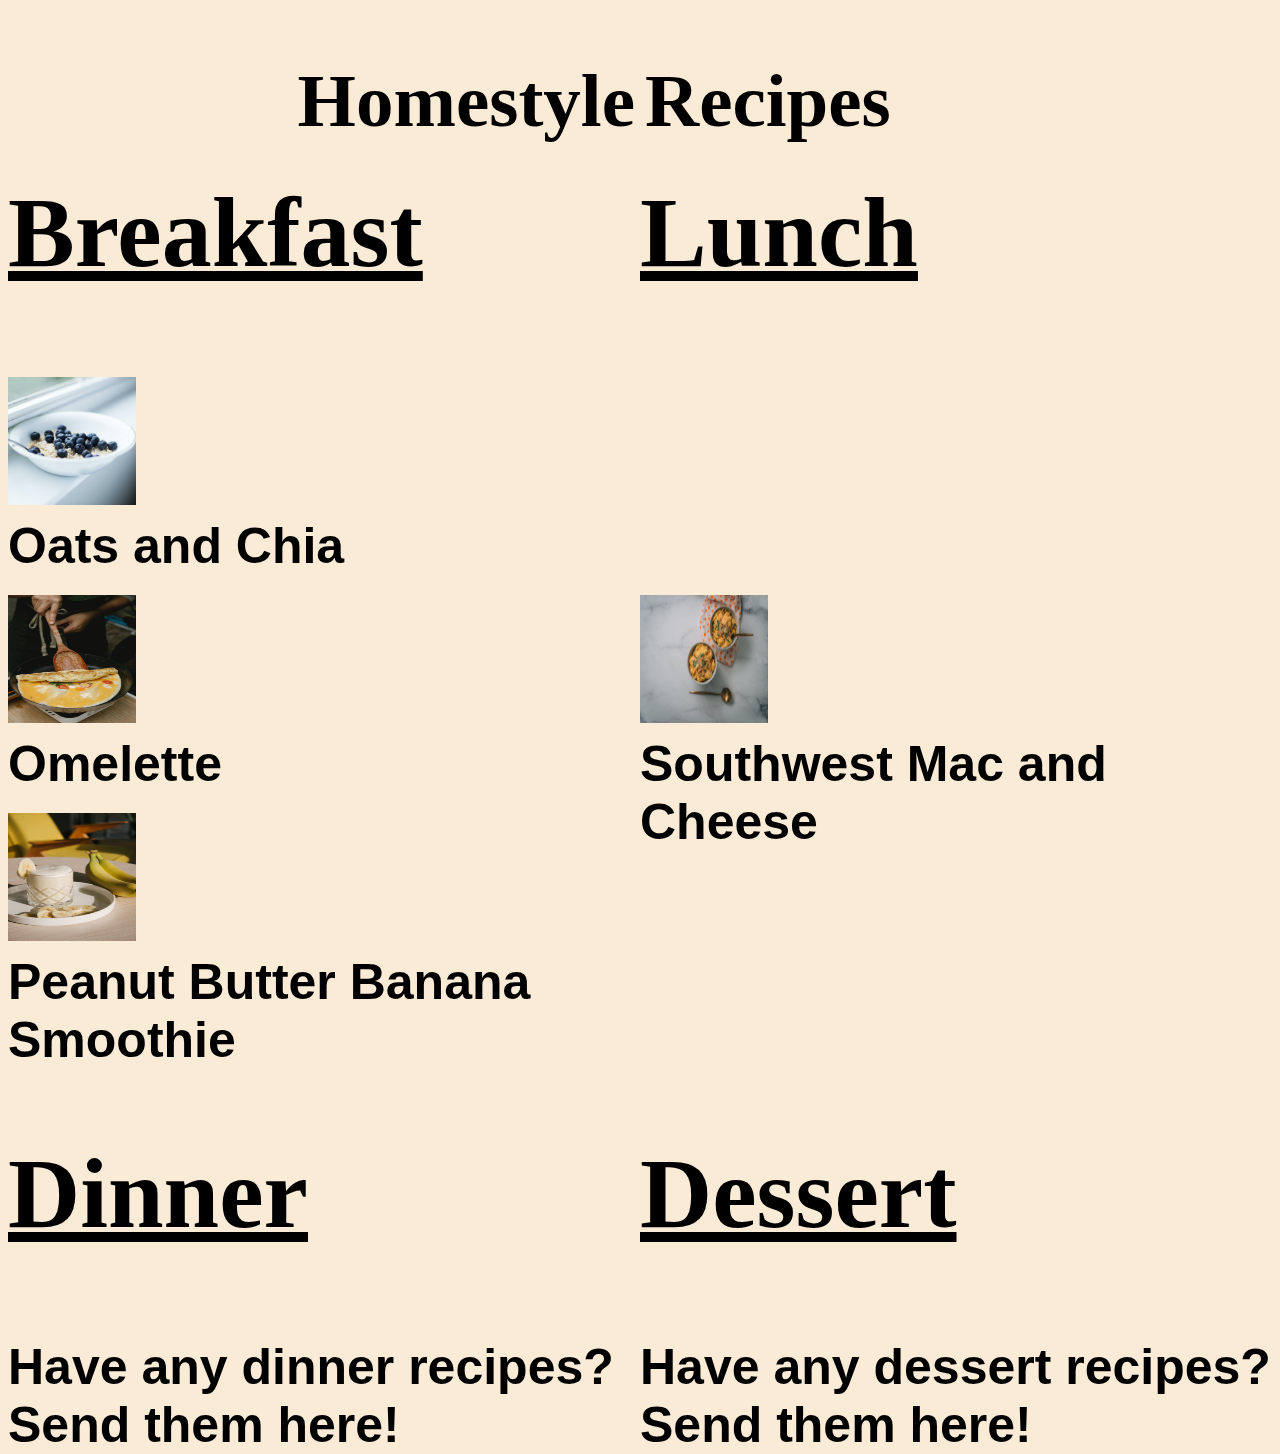
<file: index.html>
<!DOCTYPE html>

<html lang="en">
    <head>
        <meta charset="UTF-8">

        <title>Recipes</title>

        <link rel="stylesheet" href="style.css">

    </head>

    <body>
        <div class="container">
            <!-- <div class="header"> -->
                <h1 class="recipe-header">Homestyle</h1>
                <h1 class="recipe-header2">Recipes</h1>
            <!-- </div> -->

            <div class="recipes breakfast">
                <h1>Breakfast</h1>
                <a href="recipes/oats.html"> <img height="128px" width="128px" src="./img/oats.jpeg" alt=""> <br> Oats and Chia</a>
                <a href=recipes/omelette.html> <img height="128px" width="128px" src="./img/omelette.jpeg" alt=""> <br> Omelette</a>
                <a href=recipes/smoothie.html> <img height="128px" width="128px" src="./img/smoothie.jpeg" alt=""> <br> Peanut Butter Banana Smoothie</a>
            </div>
            <div class="recipes lunch">
                <h1>Lunch</h1>
                <a href="recipes/southwestmac.html"><img height="128px" width="128px" src="./img/swmac.jpeg" alt=""> <br> Southwest Mac and Cheese</a>
            </div>
            <div class="recipes dinner">
                <h1>Dinner</h1>
                <a href="./contact.html">Have any dinner recipes? Send them here!</a>
            </div>
            <div class="recipes dessert">
                <h1>Dessert</h1>
                <a href="./contact.html">Have any dessert recipes? Send them here!</a>
            </div>
        </div>
    </body>
</html>
</file>
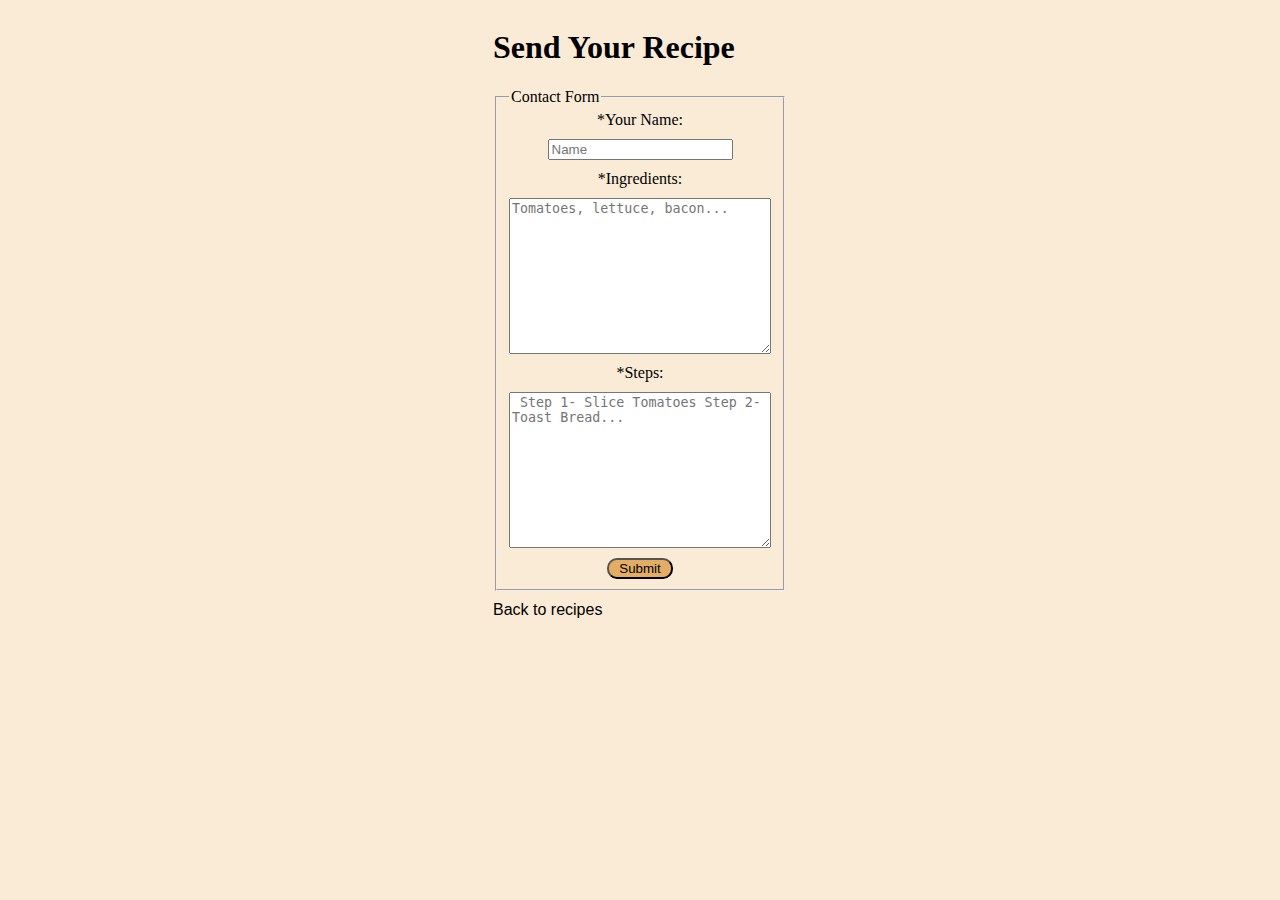
<file: contact.html>
<!DOCTYPE html>
<html lang="en">
<head>
    <meta charset="UTF-8">
    <meta name="viewport" content="width=device-width, initial-scale=1.0">
    <link rel="stylesheet" href="./style.css">
    <title>Contact</title>
</head>
<body>
    <div class="contact-container">
        <h1>Send Your Recipe</h1>
        <form action="https://script.google.com/macros/s/AKfycby4h-Sq0C8e_ny4yFhnvJ8F-TR0UOob1mXQdf6JVgOY4fenyZaMBr76ehXcyvx2Dbk-/exec" method="post">
            <fieldset>
                <legend>Contact Form</legend>
                <label for="name">*Your Name:</label>
                <input type="text" id="name" name="name" placeholder="Name" required>
                <label for="ingredients">*Ingredients:</label>
                <textarea name="ingredients" id="ingredients" cols="30" rows="10" placeholder="Tomatoes, lettuce, bacon..."></textarea>
                <label for="steps">*Steps:</label>
                <textarea name="steps" id="steps" cols="30" rows="10" placeholder=" Step 1- Slice Tomatoes Step 2- Toast Bread..."></textarea>
                <button class="subButton" type="submit">Submit</button>
            </fieldset>
        </form>
        <a class="back-link" href="./index.html">Back to recipes</a>
    </div>
</body>
</html>
</file>
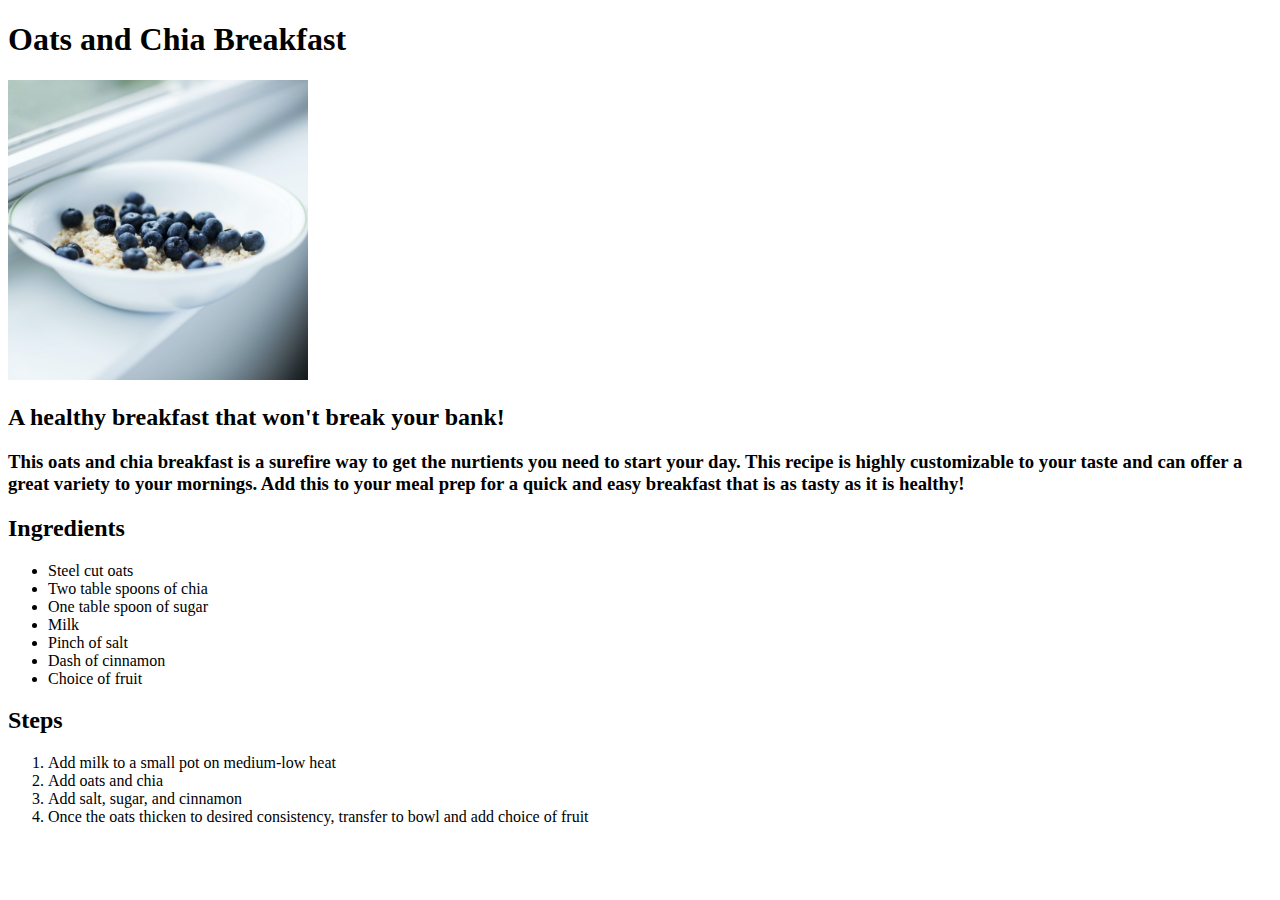
<file: recipes/oats.html>
<!DOCTYPE html>

<html lang= "en">

    <head>
        <meta charset="UTF-8">

        <title>Oats and Chia</title>

    </head>

    <body>
        <h1>Oats and Chia Breakfast</h1>

        <img src="../img/oats.jpeg" width="300" alt="Oats and Chia Breakfast">

        <h2>A healthy breakfast that won't break your bank!</h2>

        <h3>This oats and chia breakfast is a surefire way to get the nurtients you need to start your day.
            This recipe is highly customizable to your taste and can offer a great variety to your mornings.
            Add this to your meal prep for a quick and easy breakfast that is as tasty as it is healthy!</h3>
        
        <h2>Ingredients</h2>

        <ul>
            <li>Steel cut oats</li>
            <li>Two table spoons of chia</li>
            <li>One table spoon of sugar</li>
            <li>Milk</li>
            <li>Pinch of salt</li>
            <li>Dash of cinnamon</li>
            <li>Choice of fruit</li>
        </ul>

        <h2>Steps</h2>

        <ol>
            <li>Add milk to a small pot on medium-low heat</li>
            <li>Add oats and chia</li>
            <li>Add salt, sugar, and cinnamon</li>
            <li>Once the oats thicken to desired consistency, transfer to bowl and add choice of fruit</li>
        </ol>

    </body>
    
</html>
</file>
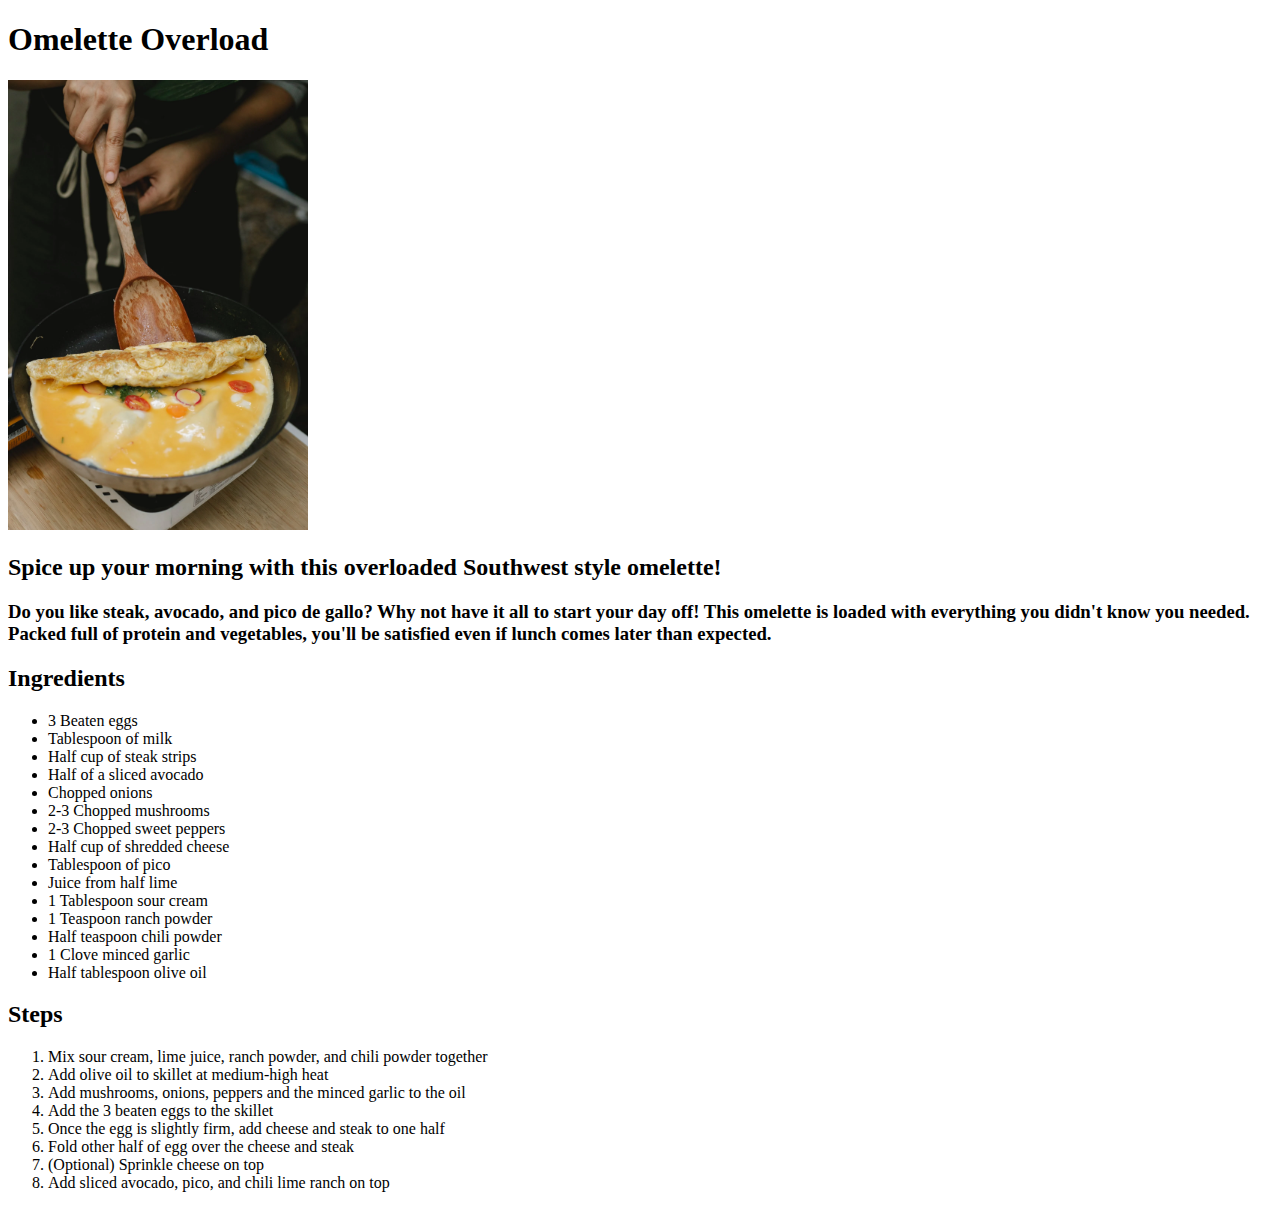
<file: recipes/omelette.html>
<!DOCTYPE html>

<html lang="en">

<head>

    <meta charset="UTF-8">

    <title>Omelette Overload</title>

</head>

<body>

    <h1>Omelette Overload</h1>

    <img src="../img/omelette.jpeg" width="300" alt="Omelette Loaded with Southwest Ingredients">

    <h2>Spice up your morning with this overloaded Southwest style omelette!</h2>

    <h3>Do you like steak, avocado, and pico de gallo? Why not have it all to start your day off!
        This omelette is loaded with everything you didn't know you needed.
        Packed full of protein and vegetables, you'll be satisfied even if lunch comes later than expected.</h3>

    <h2>Ingredients</h2>

    <ul>
        <li>3 Beaten eggs</li>
        <li>Tablespoon of milk</li>
        <li>Half cup of steak strips</li>
        <li>Half of a sliced avocado</li>
        <li>Chopped onions</li>
        <li>2-3 Chopped mushrooms</li>
        <li>2-3 Chopped sweet peppers</li>
        <li>Half cup of shredded cheese</li>
        <li>Tablespoon of pico</li>
        <li>Juice from half lime</li>
        <li>1 Tablespoon sour cream</li>
        <li>1 Teaspoon ranch powder</li>
        <li>Half teaspoon chili powder</li>
        <li>1 Clove minced garlic</li>
        <li>Half tablespoon olive oil</li>
    </ul>

    <h2>Steps</h2>

    <ol>
        <li>Mix sour cream, lime juice, ranch powder, and chili powder together</li>
        <li>Add olive oil to skillet at medium-high heat</li>
        <li>Add mushrooms, onions, peppers and the minced garlic to the oil</li>
        <li>Add the 3 beaten eggs to the skillet</li>
        <li>Once the egg is slightly firm, add cheese and steak to one half</li>
        <li>Fold other half of egg over the cheese and steak</li>
        <li>(Optional) Sprinkle cheese on top</li>
        <li>Add sliced avocado, pico, and chili lime ranch on top</li>
    </ol>
</body>

</html>
</file>
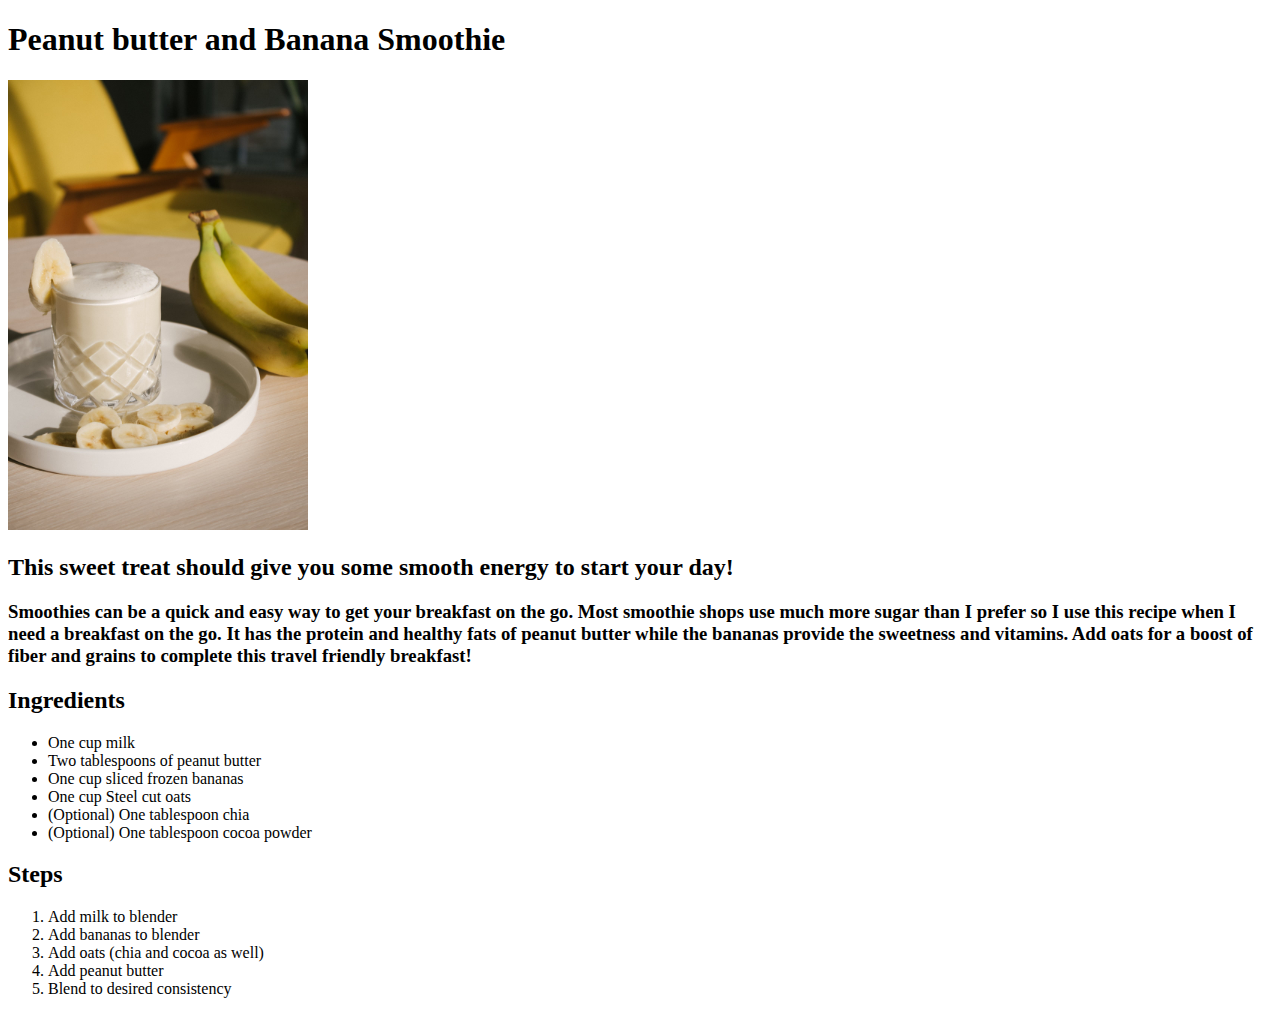
<file: recipes/smoothie.html>
<!DOCTYPE html>

<html lang="en">
    <head>

        <meta charset="UTF-8">

        <title>Peanut Butter Banana Smoothie</title>

    </head>

    <body>

        <h1>Peanut butter and Banana Smoothie</h1>

        <img src="../img/smoothie.jpeg" width="300" alt="Peanut Butter and Banana Smoothie">

        <h2>This sweet treat should give you some smooth energy to start your day!</h2>

        <h3>Smoothies can be a quick and easy way to get your breakfast on the go.
            Most smoothie shops use much more sugar than I prefer so I use this recipe when I need a breakfast on the go.
            It has the protein and healthy fats of peanut butter while the bananas provide the sweetness and vitamins.
            Add oats for a boost of fiber and grains to complete this travel friendly breakfast! </h3>

        <h2>Ingredients</h2>

        <ul>
            <li>One cup milk</li>
            <li>Two tablespoons of peanut butter</li>
            <li>One cup sliced frozen bananas</li>
            <li>One cup Steel cut oats</li>
            <li>(Optional) One tablespoon chia</li>
            <li>(Optional) One tablespoon cocoa powder</li>
        </ul>

        <h2>Steps</h2>

        <ol>
            <li>Add milk to blender</li>
            <li>Add bananas to blender</li>
            <li>Add oats (chia and cocoa as well)</li>
            <li>Add peanut butter</li>
            <li>Blend to desired consistency</li>
        </ol>

    </body>

</html>
</file>
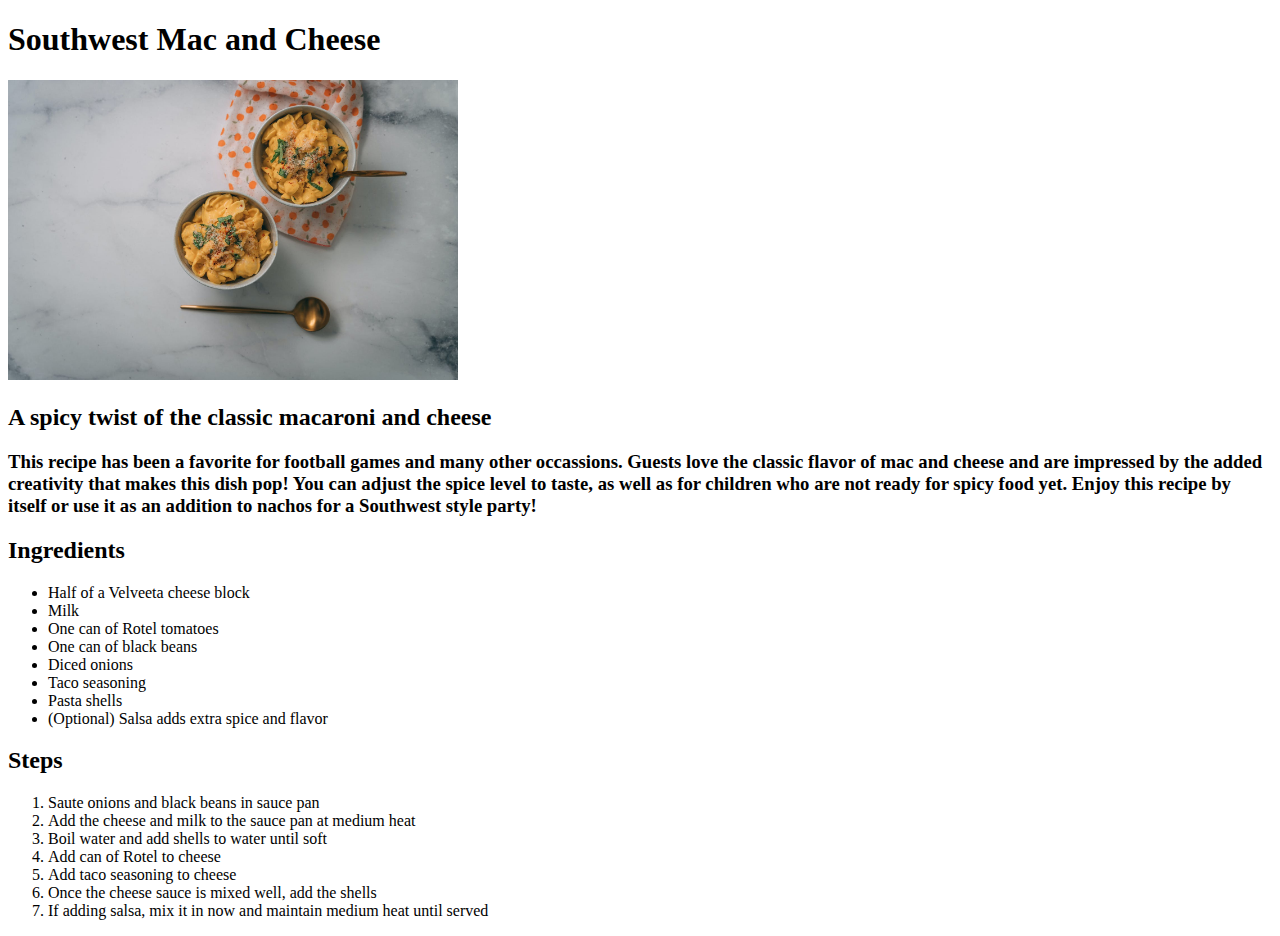
<file: recipes/southwestmac.html>
<!DOCTYPE html>

<html lang="en">
    <head>
        <meta charset="UTF-8">
        <title>SW Mac and Cheese</title>
    </head>

    <body>
        <h1>Southwest Mac and Cheese</h1>

        <img src="../img/swmac.jpeg" height="300" alt="Southwest Mac and Cheese"/>

        <h2>A spicy twist of the classic macaroni and cheese</h2>

        <h3>This recipe has been a favorite for football games and many other occassions. 
            Guests love the classic flavor of mac and cheese and are impressed by the added creativity that makes this dish pop!
            You can adjust the spice level to taste, as well as for children who are not ready for spicy food yet.
            Enjoy this recipe by itself or use it as an addition to nachos for a Southwest style party!</h3>
        
        <h2>Ingredients</h2>

        <ul>
            <li>Half of a Velveeta cheese block</li>
            <li>Milk</li>
            <li>One can of Rotel tomatoes</li>
            <li>One can of black beans</li>
            <li>Diced onions</li>
            <li>Taco seasoning</li>
            <li>Pasta shells</li>
            <li>(Optional) Salsa adds extra spice and flavor</li>
        </ul>

        <h2>Steps</h2>

        <ol>
            <li>Saute onions and black beans in sauce pan</li>
            <li>Add the cheese and milk to the sauce pan at medium heat</li>
            <li>Boil water and add shells to water until soft</li>
            <li>Add can of Rotel to cheese</li>
            <li>Add taco seasoning to cheese</li>
            <li>Once the cheese sauce is mixed well, add the shells</li>
            <li>If adding salsa, mix it in now and maintain medium heat until served</li>
        </ol>
    </body>
</html>
</file>
<file: style.css>
body{
    background-color: antiquewhite;
}

.container{
    height: 100vh;
    display: grid;
    grid-template: 100px 1fr 1fr/1fr 1fr;
}

.header{
    display: grid;
    justify-content: right;
}

a{
    text-decoration: none;
    color: black;
    font-family: 'Franklin Gothic Medium', 'Arial Narrow', Arial, sans-serif;
}

.breakfast{
    grid-row: 2/3;
    grid-column-start: 1;
    font-size: xx-large;
}

.breakfast>h1{
    text-decoration: underline;
}

.lunch{
    grid-row: 2/3;
    grid-column-start: 2;
    font-size: xx-large;
}

.lunch>h1{
    text-decoration: underline
}

.dinner{
    grid-row: 3/4;
    grid-column-start: 1;
    font-size: xx-large;
}

.dinner>h1{
    text-decoration: underline
}

.dessert{
    grid-row: 3/4;
    grid-column-start: 2;
    font-size: xx-large;
}

.dessert>h1{
    text-decoration: underline
}

.recipes{
    display: grid;
    gap: 20px;
    font-weight: bold;
    font-size: 50px;
}

.recipe-header{
justify-self: end;
margin-right: 5px;
margin-bottom: 15px;
font-size: 75px;
}

.recipe-header2{
    grid-row: 1/2;
    grid-column-start: 2;
    margin-left: 5px;
    margin-bottom: 15px;
    font-size: 75px;
}

.contact-container{
    display: grid;
    grid-auto-flow: column;
    justify-content: center;
}

fieldset{
    display: grid;
    justify-items: center;
    gap: 10px;
}
form{
    grid-row-start: 2;
}

.subButton{
    background-color: rgb(228, 173, 100);
    border-radius: 10px;
    padding-right: 10px;
    padding-left: 10px;
}

.back-link{
    grid-row-start: 3;
    padding-top: 10px;
}
</file>
